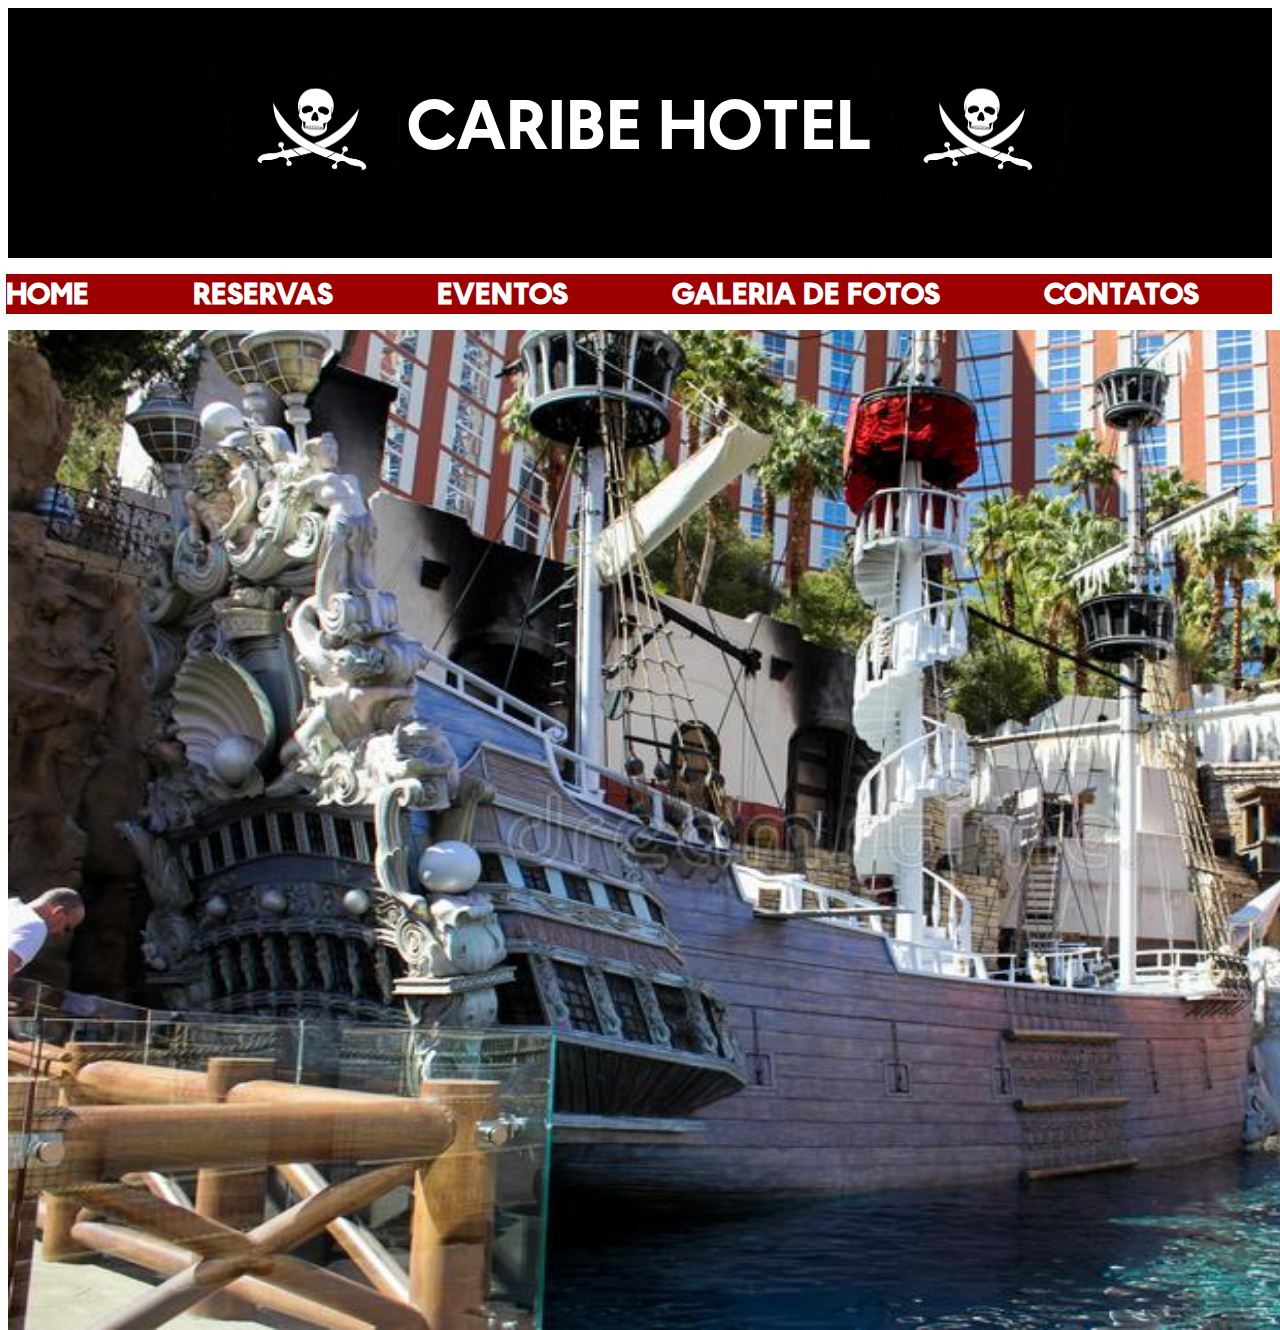
<file: index.html>
<!DOCTYPE html>
<html lang="pt-br">
<head>
    <meta charset="UTF-8">
    <meta http-equiv="X-UA-Compatible" content="IE=edge">
    <meta name="viewport" content="width=device-width, initial-scale=1.0">
    <link rel="stylesheet" href="css/index.css">
    <title>Caribe Hotel</title>
</head>
<body>

    <header>
        <div class="cabecalho">
            <img id="logo" src="imagens/logo.png" alt="pirata_banner">
            <p id="titulo">CARIBE HOTEL</p>
            <img id="logo" src="imagens/logo.png" alt="pirata_banner">
        </div>
        <div class="menu">
            <div id="div1" style="border:1px">
                   <ul id="menu">
                     <li><a href="index.html" target="">HOME</a></li>
                     <li><a href="html/reservas.html" target="">RESERVAS</a></li>
                     <li><a href="html/eventos.html" target="">EVENTOS</a></li>
                     <li><a href="html/galeriafotos.html" target="">GALERIA DE FOTOS</a></li>
                     <li><a href="html/contatos.html" target="">CONTATOS</a></li>
                   </ul>
               </div>
        </div>
        <div id="detalhe"></div>

        <img class="fundo" src="imagens/hotel.jpg" alt="hotel">

    </header>

    <footer>
      <div class="rodape">
        <div>
          <ul class="endereco">
            <li><h1>Endereço</h1></li>
            <li><p>Stratosphere Las Vegas</p></li>
            <li><p>2000 Las Vegas Blvd S</p></li>
            <li><p>NV 89104</p></li>
            <li><p>Buccaneer Bay</p></li>
          </ul>
        </div>

        <div>
          <ul class="contato">
            <li><h1>Contato</h1></li>
            <li><p>Email: antonioneto.va598@academico.ifsul.edu.br</p></li>
            <li><p>Fone: 51955533322</p></li>
            <li><p>Fone: 51988776655</p></li>
            <li><p>Fax: 123-555-0001</p></li>
          </ul>
        </div>

        <div>
          <ul class="composicao">
            <li><h1>Composição</h1></li>
            <li><p>Eventos Diários</p></li>
            <li><p>Parque de diversões</p></li>
            <li><p>Bar aberto 24h</p></li>
            <li><p>Piscina e muito mais</p></li>
          </ul>
        </div>

        <div>
          <ul class="programacao">
            <li><h1>Programação</h1></li>
            <li><p>13:00 - Teatro</p></li>
            <li><p>15:00 - Pintura</p></li>
            <li><p>17:00 - Dança</p></li>
            <li><p>20:00 - Caça ao tesouro</p></li>
          </ul>
        </div>
      </div>

    </footer>

</body>
</html>
</file>
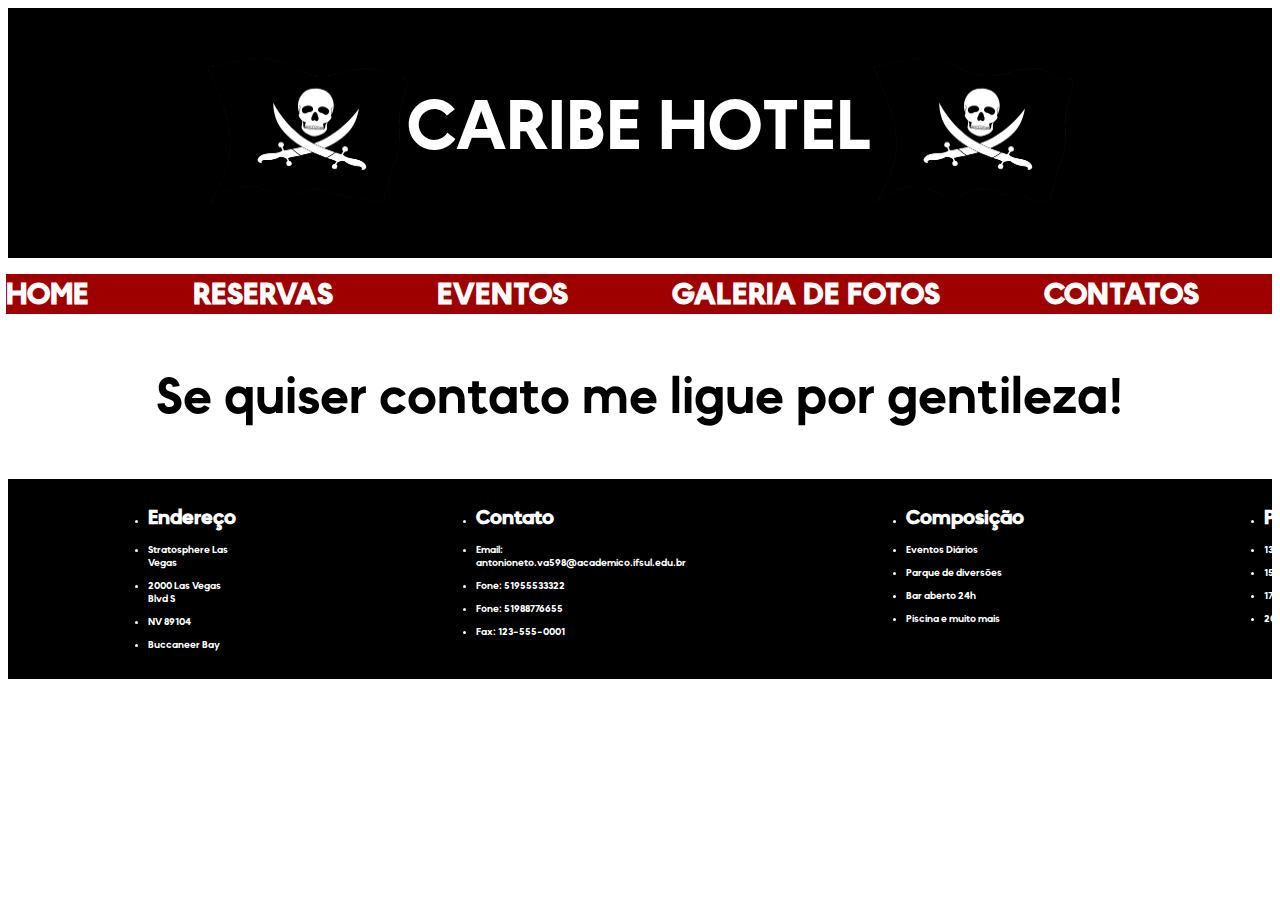
<file: html/contatos.html>
<!DOCTYPE html>
<html lang="en">
<head>
    <meta charset="UTF-8">
    <meta http-equiv="X-UA-Compatible" content="IE=edge">
    <meta name="viewport" content="width=device-width, initial-scale=1.0">
    <link rel="stylesheet" href="../css/contato.css">
    <title>Contato</title>
</head>
<body>
    
    <header>
        <div class="cabecalho">
            <img id="logo" src="../imagens/logo.png" alt="pirata_banner">
            <p id="titulo">CARIBE HOTEL</p>
            <img id="logo" src="../imagens/logo.png" alt="pirata_banner">
        </div>
        <div class="menu">
            <div id="div1" style="border:1px">
                   <ul id="menu">
                     <li><a href="../index.html" target="">HOME</a></li>
                     <li><a href="../html/reservas.html" target="">RESERVAS</a></li>
                     <li><a href="../html/eventos.html" target="">EVENTOS</a></li>
                     <li><a href="galeriafotos.html" target="">GALERIA DE FOTOS</a></li>
                     <li><a href="../html/contatos.html" target="">CONTATOS</a></li>
                   </ul>
               </div>
        </div>
        <div id="detalhe"></div>
    </header>

<div>
  <p class="contas">Se quiser contato me ligue por gentileza!</p>
</div>

    <footer>
        <div class="rodape">
          <div>
            <ul class="endereco">
              <li><h1>Endereço</h1></li>
              <li><p>Stratosphere Las Vegas</p></li>
              <li><p>2000 Las Vegas Blvd S</p></li>
              <li><p>NV 89104</p></li>
              <li><p>Buccaneer Bay</p></li>
            </ul>
          </div>
  
          <div>
            <ul class="contato">
              <li><h1>Contato</h1></li>
              <li><p>Email: antonioneto.va598@academico.ifsul.edu.br</p></li>
              <li><p>Fone: 51955533322</p></li>
              <li><p>Fone: 51988776655</p></li>
              <li><p>Fax: 123-555-0001</p></li>
            </ul>
          </div>
  
          <div>
            <ul class="composicao">
              <li><h1>Composição</h1></li>
              <li><p>Eventos Diários</p></li>
              <li><p>Parque de diversões</p></li>
              <li><p>Bar aberto 24h</p></li>
              <li><p>Piscina e muito mais</p></li>
            </ul>
          </div>
  
          <div>
            <ul class="programacao">
              <li><h1>Programação</h1></li>
              <li><p>13:00 - Teatro</p></li>
              <li><p>15:00 - Pintura</p></li>
              <li><p>17:00 - Dança</p></li>
              <li><p>20:00 - Caça ao tesouro</p></li>
            </ul>
          </div>
        </div>
  
      </footer>

</body>
</html>
</file>
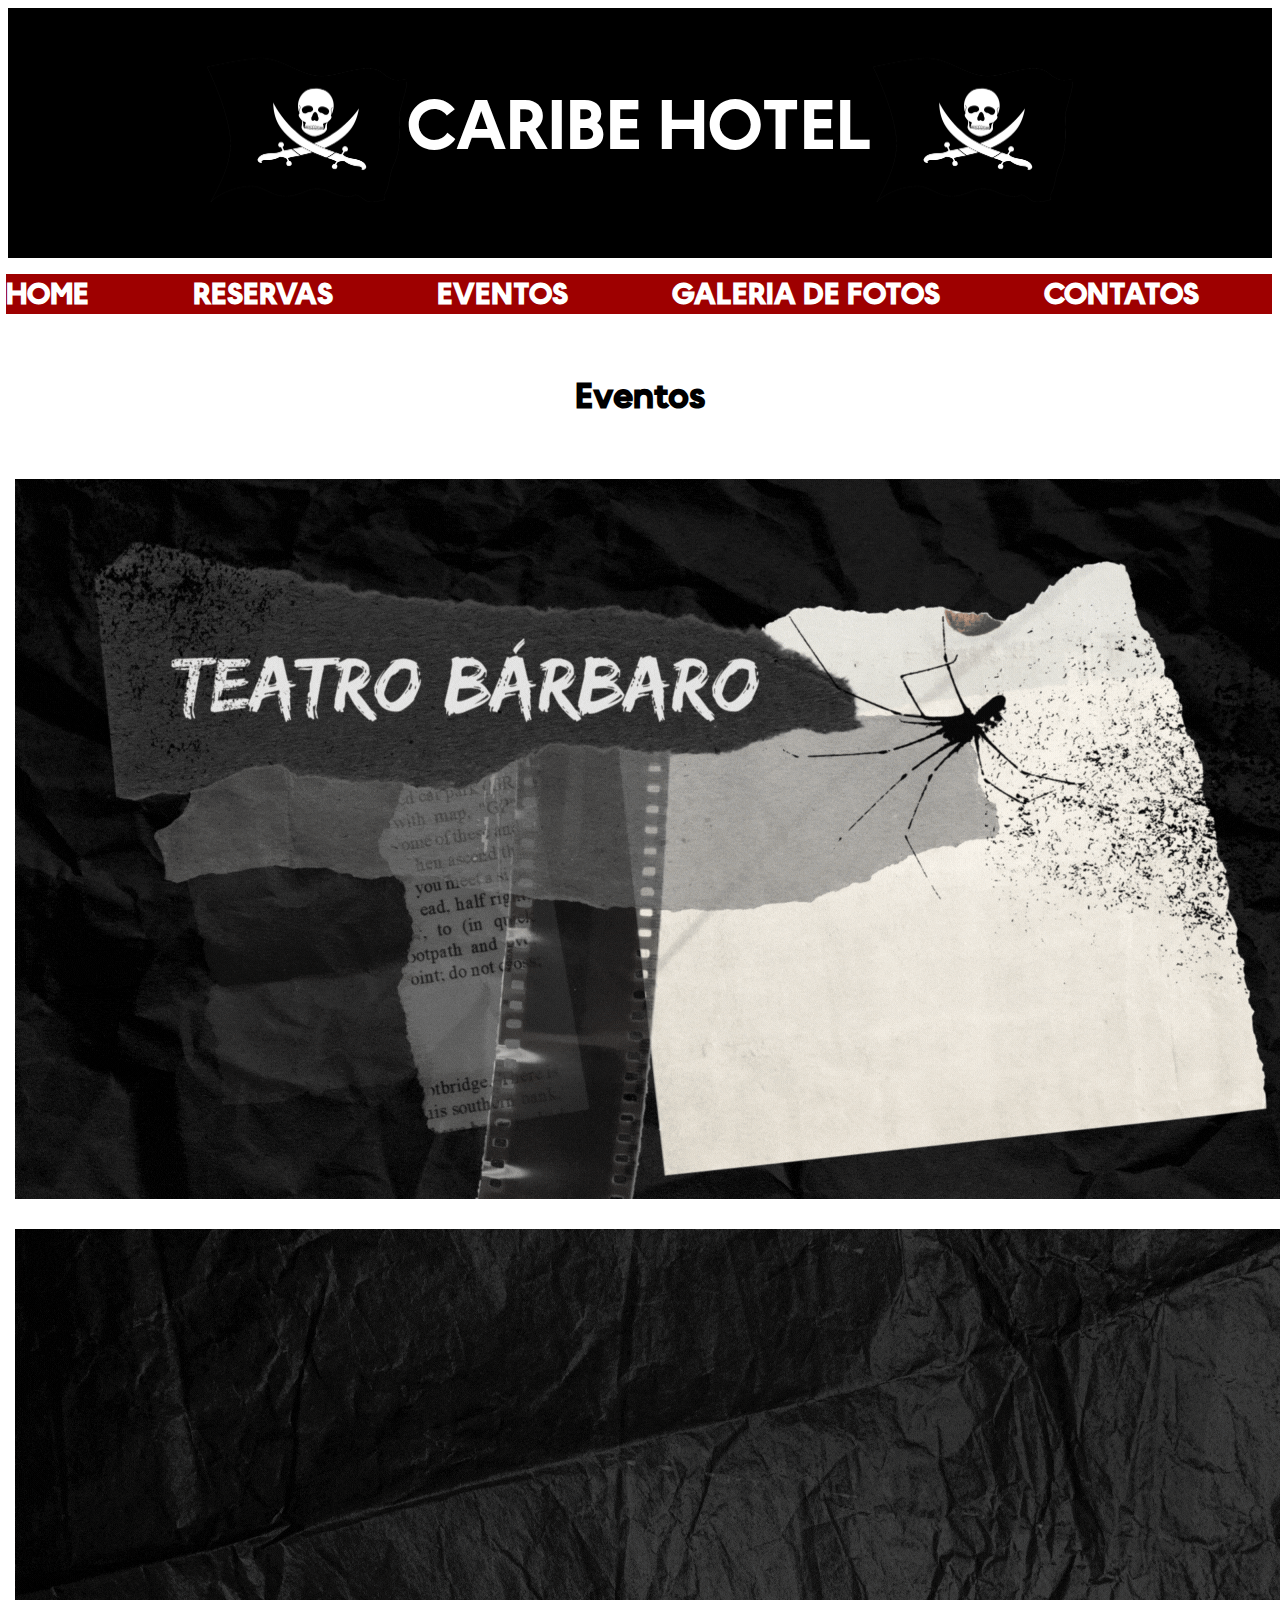
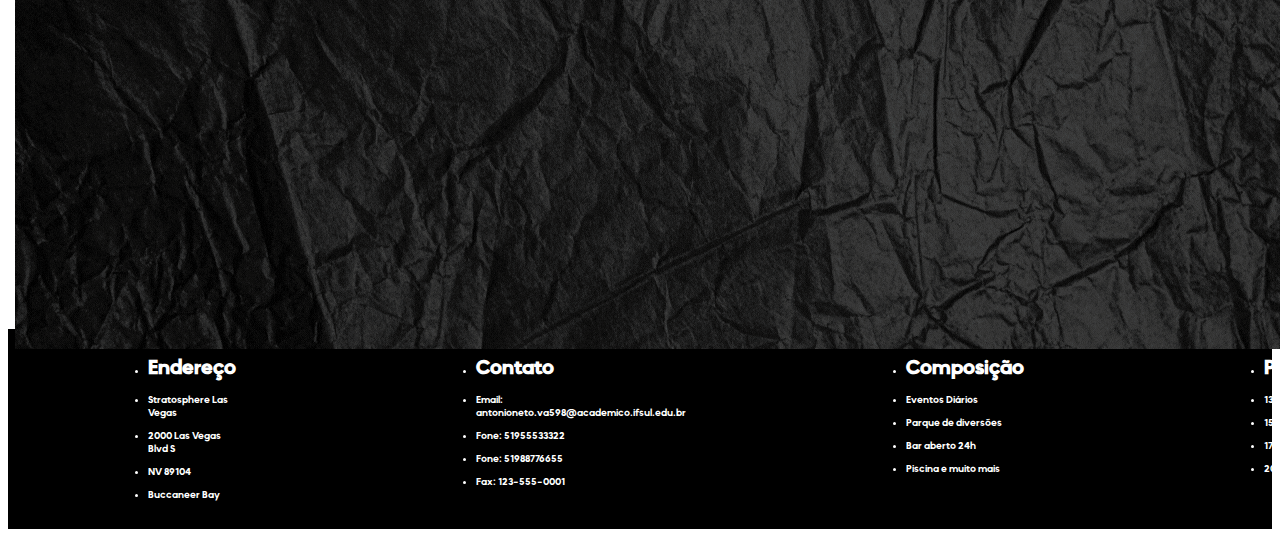
<file: html/eventos.html>
<!DOCTYPE html>
<html lang="en">
<head>
    <meta charset="UTF-8">
    <meta http-equiv="X-UA-Compatible" content="IE=edge">
    <meta name="viewport" content="width=device-width, initial-scale=1.0">
    <link rel="stylesheet" href="../css/eventos.css">
    <title>Eventos</title>
</head>
<body>
    
    <header>
        <div class="cabecalho">
            <img id="logo" src="../imagens/logo.png" alt="pirata_banner">
            <p id="titulo">CARIBE HOTEL</p>
            <img id="logo" src="../imagens/logo.png" alt="pirata_banner">
        </div>
        <div class="menu">
            <div id="div1" style="border:1px">
                   <ul id="menu">
                     <li><a href="../index.html" target="">HOME</a></li>
                     <li><a href="../html/reservas.html" target="">RESERVAS</a></li>
                     <li><a href="eventos.html" target="">EVENTOS</a></li>
                     <li><a href="../html/galeriafotos.html" target="">GALERIA DE FOTOS</a></li>
                     <li><a href="../html/contatos.html" target="">CONTATOS</a></li>
                   </ul>
               </div>
        </div>
        <div id="detalhe"></div>
    </header>

    <div id="div_fundo">
      <p id="p1">Eventos</p>
      </div>
      <div id="div_geral">
        <img id="imagem_destaque" src="../imagens/teatro.gif">
      </div>
      <div id="div_geral2">
         <img id="imagem_destaque" src="../imagens/caçatesouro.gif">
      </div>

    <footer>
        <div class="rodape">
          <div>
            <ul class="endereco">
              <li><h1>Endereço</h1></li>
              <li><p>Stratosphere Las Vegas</p></li>
              <li><p>2000 Las Vegas Blvd S</p></li>
              <li><p>NV 89104</p></li>
              <li><p>Buccaneer Bay</p></li>
            </ul>
          </div>
  
          <div>
            <ul class="contato">
              <li><h1>Contato</h1></li>
              <li><p>Email: antonioneto.va598@academico.ifsul.edu.br</p></li>
              <li><p>Fone: 51955533322</p></li>
              <li><p>Fone: 51988776655</p></li>
              <li><p>Fax: 123-555-0001</p></li>
            </ul>
          </div>
  
          <div>
            <ul class="composicao">
              <li><h1>Composição</h1></li>
              <li><p>Eventos Diários</p></li>
              <li><p>Parque de diversões</p></li>
              <li><p>Bar aberto 24h</p></li>
              <li><p>Piscina e muito mais</p></li>
            </ul>
          </div>
  
          <div>
            <ul class="programacao">
              <li><h1>Programação</h1></li>
              <li><p>13:00 - Teatro</p></li>
              <li><p>15:00 - Pintura</p></li>
              <li><p>17:00 - Dança</p></li>
              <li><p>20:00 - Caça ao tesouro</p></li>
            </ul>
          </div>
        </div>
      </footer>

</body>
</html>
</file>
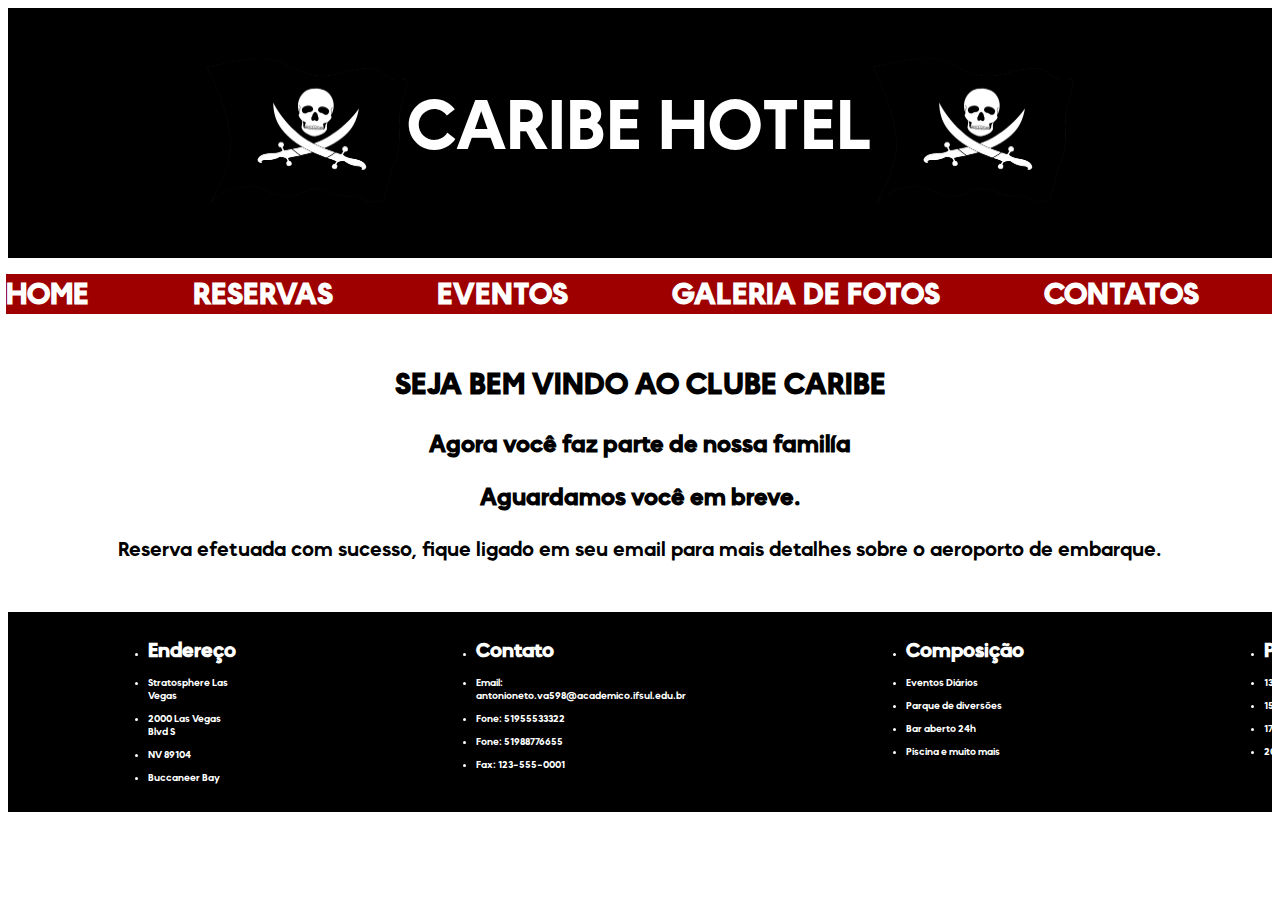
<file: html/fake.html>
<!DOCTYPE html>
<header>
	<meta charset="utf-8">
	<link rel="stylesheet" type="text/css" href="../css/index.css">
</header>
<html>
<body>

	<header>
        <div class="cabecalho">
            <img id="logo" src="../imagens/logo.png" alt="pirata_banner">
            <p id="titulo">CARIBE HOTEL</p>
            <img id="logo" src="../imagens/logo.png" alt="pirata_banner">
        </div>
        <div class="menu">
            <div id="div1" style="border:1px">
                   <ul id="menu">
                     <li><a href="../index.html" target="">HOME</a></li>
                     <li><a href="reservas.html" target="">RESERVAS</a></li>
                     <li><a href="../html/eventos.html" target="">EVENTOS</a></li>
                     <li><a href="../html/galeriafotos.html" target="">GALERIA DE FOTOS</a></li>
                     <li><a href="../html/contatos.html" target="">CONTATOS</a></li>
                   </ul>
               </div>
        </div>
        <div id="detalhe"></div>
    </header>

	<div class="confirmacao">
		<h2>SEJA BEM VINDO AO CLUBE CARIBE</h2>
		<H3>Agora você faz parte de nossa familía</H3>
		<h3>Aguardamos você em breve.</h3>

		<p>Reserva efetuada com sucesso, fique ligado em seu email para mais detalhes sobre o aeroporto de embarque.</p>
	</div>

<footer>
	<div class="rodape">
	  <div>
		<ul class="endereco">
		  <li><h1>Endereço</h1></li>
		  <li><p>Stratosphere Las Vegas</p></li>
		  <li><p>2000 Las Vegas Blvd S</p></li>
		  <li><p>NV 89104</p></li>
		  <li><p>Buccaneer Bay</p></li>
		</ul>
	  </div>

	  <div>
		<ul class="contato">
		  <li><h1>Contato</h1></li>
		  <li><p>Email: antonioneto.va598@academico.ifsul.edu.br</p></li>
		  <li><p>Fone: 51955533322</p></li>
		  <li><p>Fone: 51988776655</p></li>
		  <li><p>Fax: 123-555-0001</p></li>
		</ul>
	  </div>

	  <div>
		<ul class="composicao">
		  <li><h1>Composição</h1></li>
		  <li><p>Eventos Diários</p></li>
		  <li><p>Parque de diversões</p></li>
		  <li><p>Bar aberto 24h</p></li>
		  <li><p>Piscina e muito mais</p></li>
		</ul>
	  </div>

	  <div>
		<ul class="programacao">
		  <li><h1>Programação</h1></li>
		  <li><p>13:00 - Teatro</p></li>
		  <li><p>15:00 - Pintura</p></li>
		  <li><p>17:00 - Dança</p></li>
		  <li><p>20:00 - Caça ao tesouro</p></li>
		</ul>
	  </div>
	</div>
  </footer>


</body>
</html>
</file>
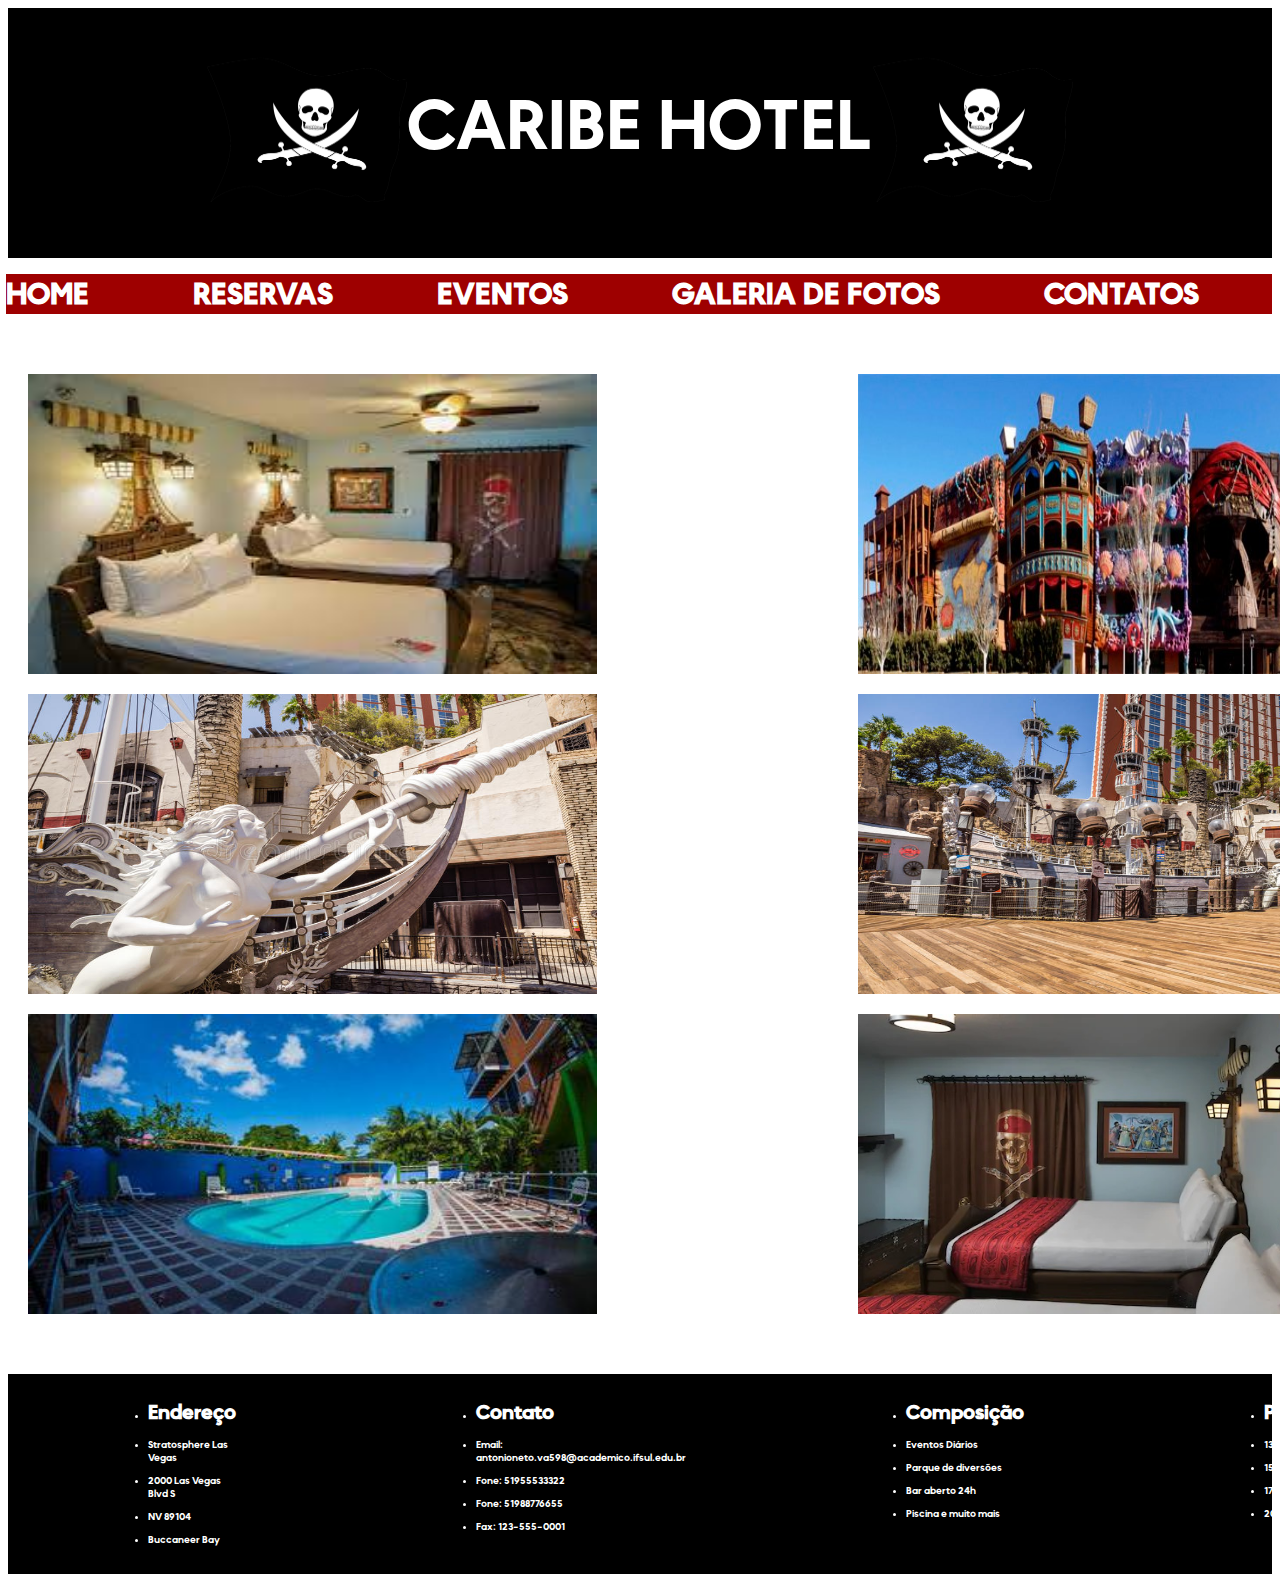
<file: html/galeriafotos.html>
<!DOCTYPE html>
<html lang="en">
<head>
    <meta charset="UTF-8">
    <meta http-equiv="X-UA-Compatible" content="IE=edge">
    <meta name="viewport" content="width=device-width, initial-scale=1.0">
    <link rel="stylesheet" href="../css/fotos.css">
    <title>Galeria de Fotos</title>
</head>
<body>
    
    <header>
        <div class="cabecalho">
            <img id="logo" src="../imagens/logo.png" alt="pirata_banner">
            <p id="titulo">CARIBE HOTEL</p>
            <img id="logo" src="../imagens/logo.png" alt="pirata_banner">
        </div>
        <div class="menu">
            <div id="div1" style="border:1px">
                   <ul id="menu">
                     <li><a href="../index.html" target="">HOME</a></li>
                     <li><a href="../html/reservas.html" target="">RESERVAS</a></li>
                     <li><a href="../html/eventos.html" target="">EVENTOS</a></li>
                     <li><a href="galeriafotos.html" target="">GALERIA DE FOTOS</a></li>
                     <li><a href="../html/contatos.html" target="">CONTATOS</a></li>
                   </ul>
               </div>
        </div>
        <div id="detalhe"></div>
    </header>

    <div id="div_fundo">
  
    <div id="div2">
    <img id="imagem_banner" src="../imagens/download.jfif">  
    </div>
  
      <div id="div3">
      <img id="imagem_banner" src="../imagens/hotelpirate.jpg">  
      </div>
  
        <div id="div2">
        <img id="imagem_banner" src="../imagens/navio.jpg">  
        </div>
  
          <div id="div3">
          <img id="imagem_banner" src="../imagens/pier.jpg">  
          </div>
  
           <div id="div2">
        <img id="imagem_banner" src="../imagens/piscina.jpg">  
        </div>
  
          <div id="div3">
          <img id="imagem_banner" src="../imagens/quarto.jpg">  
          </div>
  </div>

    <footer>
        <div class="rodape">
          <div>
            <ul class="endereco">
              <li><h1>Endereço</h1></li>
              <li><p>Stratosphere Las Vegas</p></li>
              <li><p>2000 Las Vegas Blvd S</p></li>
              <li><p>NV 89104</p></li>
              <li><p>Buccaneer Bay</p></li>
            </ul>
          </div>
  
          <div>
            <ul class="contato">
              <li><h1>Contato</h1></li>
              <li><p>Email: antonioneto.va598@academico.ifsul.edu.br</p></li>
              <li><p>Fone: 51955533322</p></li>
              <li><p>Fone: 51988776655</p></li>
              <li><p>Fax: 123-555-0001</p></li>
            </ul>
          </div>
  
          <div>
            <ul class="composicao">
              <li><h1>Composição</h1></li>
              <li><p>Eventos Diários</p></li>
              <li><p>Parque de diversões</p></li>
              <li><p>Bar aberto 24h</p></li>
              <li><p>Piscina e muito mais</p></li>
            </ul>
          </div>
  
          <div>
            <ul class="programacao">
              <li><h1>Programação</h1></li>
              <li><p>13:00 - Teatro</p></li>
              <li><p>15:00 - Pintura</p></li>
              <li><p>17:00 - Dança</p></li>
              <li><p>20:00 - Caça ao tesouro</p></li>
            </ul>
          </div>
        </div>
  
      </footer>

</body>
</html>
</file>
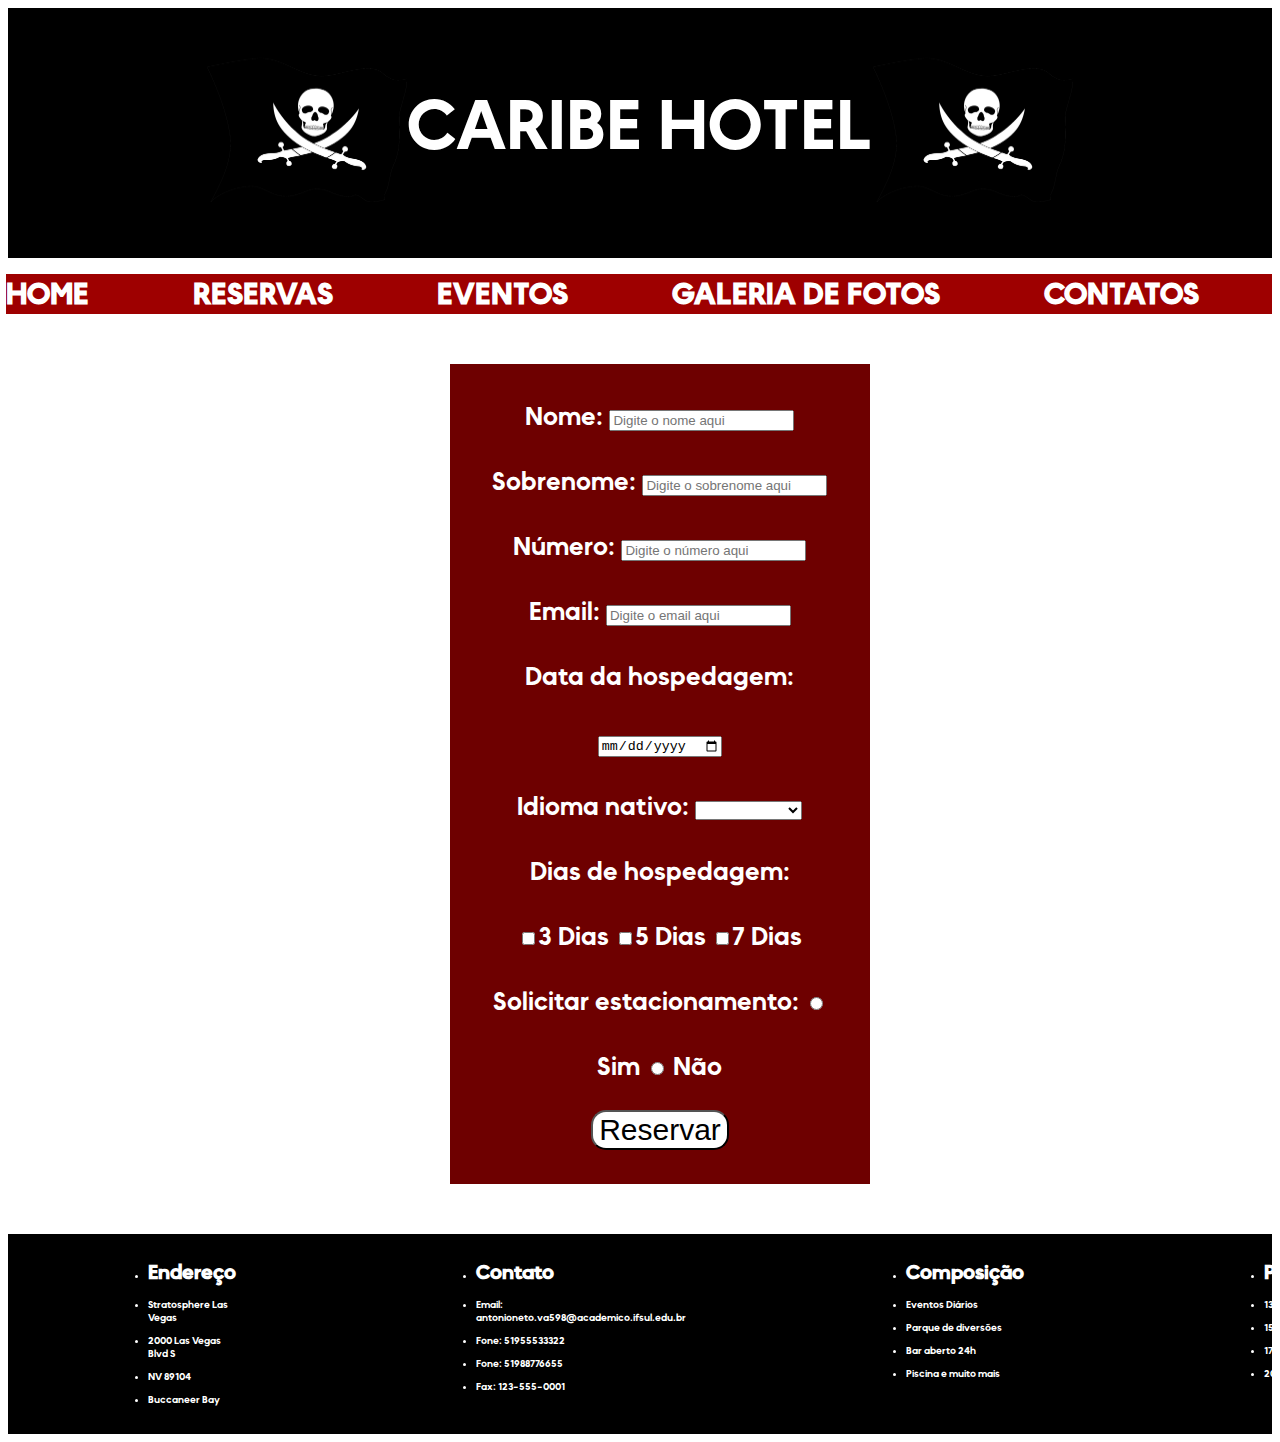
<file: html/reservas.html>
<!DOCTYPE html>
<html lang="en">
<head>
    <meta charset="UTF-8">
    <meta http-equiv="X-UA-Compatible" content="IE=edge">
    <meta name="viewport" content="width=device-width, initial-scale=1.0">
    <link rel="stylesheet" href="../css/reservas.css">
    <title>Reservas</title>
</head>
<body>
    
    <header>
        <div class="cabecalho">
            <img id="logo" src="../imagens/logo.png" alt="pirata_banner">
            <p id="titulo">CARIBE HOTEL</p>
            <img id="logo" src="../imagens/logo.png" alt="pirata_banner">
        </div>
        <div class="menu">
            <div id="div1" style="border:1px">
                   <ul id="menu">
                     <li><a href="../index.html" target="">HOME</a></li>
                     <li><a href="reservas.html" target="">RESERVAS</a></li>
                     <li><a href="../html/eventos.html" target="">EVENTOS</a></li>
                     <li><a href="../html/galeriafotos.html" target="">GALERIA DE FOTOS</a></li>
                     <li><a href="../html/contatos.html" target="">CONTATOS</a></li>
                   </ul>
               </div>
        </div>
        <div id="detalhe"></div>
    </header>

    <div class="reserva">
        <form class="formulario" action="../html/fake.html" method="GET">
            <label class="label">Nome:</label>
            <input id="input" type="text" name="nome" placeholder="Digite o nome aqui" required tabindex="1">
            <br>
            <label class="label" for="sobrenome">Sobrenome:</label>
               <input id="input" type="text" name="sobrenome" placeholder="Digite o sobrenome aqui" required>
               <br>
               <label class="label" for="numero">Número:</label>
            <input id="input" type="text" name="idade" placeholder="Digite o número aqui">
            <br>
            <label class="label">Email:</label>
            <input id="input" type="email" name="email" placeholder="Digite o email aqui">
            <br>
            <label class="label" for="data">Data da hospedagem:</label>
            <input id="input" type="date" name="data" >
            <br>
            <label class="label" for="linguagem">Idioma nativo:</label>
            <select id="select" name="linguagens">
                <option value=""></option>
                <option value="INGLÊS">INGLÊS</option>
                <option value="ESPANHOL">ESPANHOL</option>
                <option value="PORTUGUÊS">PORTUGUÊS</option>
            </select>
            <br>
            <label class="label" for="linguagens">Dias de hospedagem:</label>
            <br>
            <input class="checkbox" type ="checkbox" value="css" name="linguagens">3 Dias
            <input class="checkbox" type="checkbox" value="html" name="linguagens">5 Dias
            <input class="checkbox" type="checkbox" value= "php" name=" linguagens">7 Dias
            <br>
            <label class="label" for="time">Solicitar estacionamento:</label>
            <input id="radio" type="radio" value="inter" name="time-preferido"> Sim
            <input id="radio" type="radio" value="gremio" name="time-preferido"> Não
            <br>
            <input class="botao" id="enviar" type="submit" value="Reservar" tabindex="2">
        </form>
       </div>

 <footer>
      <div class="rodape">
        <div>
          <ul class="endereco">
            <li><h1>Endereço</h1></li>
            <li><p>Stratosphere Las Vegas</p></li>
            <li><p>2000 Las Vegas Blvd S</p></li>
            <li><p>NV 89104</p></li>
            <li><p>Buccaneer Bay</p></li>
          </ul>
        </div>

        <div>
          <ul class="contato">
            <li><h1>Contato</h1></li>
            <li><p>Email: antonioneto.va598@academico.ifsul.edu.br</p></li>
            <li><p>Fone: 51955533322</p></li>
            <li><p>Fone: 51988776655</p></li>
            <li><p>Fax: 123-555-0001</p></li>
          </ul>
        </div>

        <div>
          <ul class="composicao">
            <li><h1>Composição</h1></li>
            <li><p>Eventos Diários</p></li>
            <li><p>Parque de diversões</p></li>
            <li><p>Bar aberto 24h</p></li>
            <li><p>Piscina e muito mais</p></li>
          </ul>
        </div>

        <div>
          <ul class="programacao">
            <li><h1>Programação</h1></li>
            <li><p>13:00 - Teatro</p></li>
            <li><p>15:00 - Pintura</p></li>
            <li><p>17:00 - Dança</p></li>
            <li><p>20:00 - Caça ao tesouro</p></li>
          </ul>
        </div>
      </div>
    </footer>

</body>
</html>
</file>
<file: css/index.css>
@font-face {
  font-family: fonte;
  src: url(../fonte/MADEOkineSansPERSONALUSE-Medium.otf);
}

.cabecalho{
  background-color: rgb(0, 0, 0);
  width: auto;
  height: 250px;
  display: flex;
  align-items: center;
  justify-content: center;
}

#titulo{
  font-family: fonte;
  color: white;
  font-size: 70px;
  margin-top: 55px;
  text-align: center;

}

.menu{
  background-color: rgb(158, 0, 0);
  width: auto;
  height: auto;
}

#detalhe{
  background-color: rgb(199, 146, 0);
  width: auto;
  height: auto;
}

ul#menu li {
 display: inline;
 position: sticky; 
}

ul#menu li a {
  font-family: fonte;
  background-color: rgb(158, 0, 0);
  font-weight: bolder; /* para negrito; */
  color: white;
  font-size: 30px;
  text-decoration: none;
  opacity: 1;
  margin-left: 70px;
  margin-right: 30px;
}

ul#menu li a:hover {
  color: black;
  font-size: 30px;
  font-weight: bolder;
  font-family: fonte;
}

#div1{
  margin-left: -330px;
  margin-right: auto;
  width: 140%;
  text-align: center;
}  

#logo{
  width: 200px;
  height: 170px;
  margin-bottom: 32px;
}

.fundo{
  
  float: inline-start;
  width: 1650px;
  height: 1000px;
}

.rodape{
  background-color: rgb(0, 0, 0);
  width: auto;
  height: 200px;
  display: flex;
  align-items: left;
}

.endereco{
  color: white;
  font-family: fonte;
  text-decoration: none;
  font-size: 10px;
  margin-top: 25px;
  margin-left: 100px;
}

.contato{
  color: white;
  font-family: fonte;
  text-decoration: none;
  font-size: 10px;
  margin-top: 25px;
  margin-left: 200px;
}

.composicao{
  color: white;
  font-family: fonte;
  text-decoration: none;
  font-size: 10px;
  margin-top: 25px;
  margin-left: 180px;
}

.programacao{
  color: white;
  font-family: fonte;
  text-decoration: none;
  font-size: 10px;
  margin-top: 25px;
  margin-left: 200px;
}

.confirmacao{
  font-family: fonte;
  font-size: 20px;
  margin-top: 50px;
  margin-bottom: 50px;
  text-align: center;
}
</file>
<file: css/contato.css>
@font-face {
    font-family: fonte;
    src: url(../fonte/MADEOkineSansPERSONALUSE-Medium.otf);
  }
  
  .cabecalho{
    background-color: rgb(0, 0, 0);
    width: auto;
    height: 250px;
    display: flex;
    align-items: center;
    justify-content: center;
  }
  
  #titulo{
    font-family: fonte;
    color: white;
    font-size: 70px;
    margin-top: 55px;
    text-align: center;
  
  }
  
  .menu{
    background-color: rgb(158, 0, 0);
    width: auto;
    height: auto;
  }
  
  #detalhe{
    background-color: rgb(199, 146, 0);
    width: auto;
    height: auto;
  }
  
  ul#menu li {
   display: inline;
   position: sticky; 
  }
  
  ul#menu li a {
    font-family: fonte;
    background-color: rgb(158, 0, 0);
    font-weight: bolder; /* para negrito; */
    color: white;
    font-size: 30px;
    text-decoration: none;
    opacity: 1;
    margin-left: 70px;
    margin-right: 30px;
  }
  
  ul#menu li a:hover {
    color: black;
    font-size: 30px;
    font-weight: bolder;
    font-family: fonte;
  }
  
  #div1{
    margin-left: -330px;
    margin-right: auto;
    width: 140%;
    text-align: center;
  }  
  
  #logo{
    width: 200px;
    height: 170px;
    margin-bottom: 32px;
  }
  
  .fundo{
    
    float: inline-start;
    width: 1650px;
    height: 1000px;
  }
  
  .rodape{
    background-color: rgb(0, 0, 0);
    width: auto;
    height: 200px;
    display: flex;
    align-items: left;
  }
  
  .endereco{
    color: white;
    font-family: fonte;
    text-decoration: none;
    font-size: 10px;
    margin-top: 25px;
    margin-left: 100px;
  }
  
  .contato{
    color: white;
    font-family: fonte;
    text-decoration: none;
    font-size: 10px;
    margin-top: 25px;
    margin-left: 200px;
  }
  
  .composicao{
    color: white;
    font-family: fonte;
    text-decoration: none;
    font-size: 10px;
    margin-top: 25px;
    margin-left: 180px;
  }
  
  .programacao{
    color: white;
    font-family: fonte;
    text-decoration: none;
    font-size: 10px;
    margin-top: 25px;
    margin-left: 200px;
  }
  
  .confirmacao{
    font-family: fonte;
    font-size: 20px;
    margin-top: 50px;
    margin-bottom: 50px;
    text-align: center;
  }

  .contas{
    text-align: center;
    font-family: fonte;
    font-size: 50px;
  }
</file>
<file: css/eventos.css>
@font-face {
    font-family: fonte;
    src: url(../fonte/MADEOkineSansPERSONALUSE-Medium.otf);
  }
  
  .cabecalho{
    background-color: rgb(0, 0, 0);
    width: auto;
    height: 250px;
    display: flex;
    align-items: center;
    justify-content: center;
  }
  
  #titulo{
    font-family: fonte;
    color: white;
    font-size: 70px;
    margin-top: 55px;
    text-align: center;
  
  }
  
  .menu{
    background-color: rgb(158, 0, 0);
    width: auto;
    height: auto;
  }
  
  #detalhe{
    background-color: rgb(199, 146, 0);
    width: auto;
    height: auto;
  }
  
  ul#menu li {
   display: inline;
   position: sticky; 
  }
  
  ul#menu li a {
    font-family: fonte;
    background-color: rgb(158, 0, 0);
    font-weight: bolder; /* para negrito; */
    color: white;
    font-size: 30px;
    text-decoration: none;
    opacity: 1;
    margin-left: 70px;
    margin-right: 30px;
  }
  
  ul#menu li a:hover {
    color: black;
    font-size: 30px;
    font-weight: bolder;
    font-family: fonte;
  }
  
  #div1{
    margin-left: -330px;
    margin-right: auto;
    width: 140%;
    text-align: center;
  }  
  
  #logo{
    width: 200px;
    height: 170px;
    margin-bottom: 32px;
  }
  
  .fundo{
    
    float: inline-start;
    width: 1650px;
    height: 1000px;
  }
  
  .rodape{
    background-color: rgb(0, 0, 0);
    width: auto;
    height: 200px;
    display: flex;
    align-items: left;
  }
  
  .endereco{
    color: white;
    font-family: fonte;
    text-decoration: none;
    font-size: 10px;
    margin-top: 25px;
    margin-left: 100px;
  }
  
  .contato{
    color: white;
    font-family: fonte;
    text-decoration: none;
    font-size: 10px;
    margin-top: 25px;
    margin-left: 200px;
  }
  
  .composicao{
    color: white;
    font-family: fonte;
    text-decoration: none;
    font-size: 10px;
    margin-top: 25px;
    margin-left: 180px;
  }
  
  .programacao{
    color: white;
    font-family: fonte;
    text-decoration: none;
    font-size: 10px;
    margin-top: 25px;
    margin-left: 200px;
  }

  #p1{
    margin-top: 15px;
    font-weight: bolder;
    font-size: 35px;
    font-family: fonte;
    text-align: center;
}

#div_geral{
  background-color: white;
  margin-left: auto;
  margin-right: auto;
  height: 700px;
  width: 1250px;
}

#div_geral2{
  background-color: white;
  margin-top: 50px;
  margin-left: auto;
  margin-right: auto;
  height: 700px;
  width: 1250px;
}

#div_fundo{
  margin-top: 60px;
  margin-bottom: 60px;
}
</file>
<file: css/fotos.css>
@font-face {
    font-family: fonte;
    src: url(../fonte/MADEOkineSansPERSONALUSE-Medium.otf);
  }
  
  .cabecalho{
    background-color: rgb(0, 0, 0);
    width: auto;
    height: 250px;
    display: flex;
    align-items: center;
    justify-content: center;
  }
  
  #titulo{
    font-family: fonte;
    color: white;
    font-size: 70px;
    margin-top: 55px;
    text-align: center;
  
  }
  
  .menu{
    background-color: rgb(158, 0, 0);
    width: auto;
    height: auto;
  }
  
  #detalhe{
    background-color: rgb(199, 146, 0);
    width: auto;
    height: auto;
  }
  
  ul#menu li {
   display: inline;
   position: sticky; 
  }
  
  ul#menu li a {
    font-family: fonte;
    background-color: rgb(158, 0, 0);
    font-weight: bolder; /* para negrito; */
    color: white;
    font-size: 30px;
    text-decoration: none;
    opacity: 1;
    margin-left: 70px;
    margin-right: 30px;
  }
  
  ul#menu li a:hover {
    color: black;
    font-size: 30px;
    font-weight: bolder;
    font-family: fonte;
  }
  
  #div1{
    margin-left: -330px;
    margin-right: auto;
    width: 140%;
    text-align: center;
  }  
  
  #logo{
    width: 200px;
    height: 170px;
    margin-bottom: 32px;
  }
  
  .fundo{
    
    float: inline-start;
    width: 1650px;
    height: 1000px;
  }
  
  .rodape{
    background-color: rgb(0, 0, 0);
    width: auto;
    height: 200px;
    display: flex;
    align-items: left;
  }
  
  .endereco{
    color: white;
    font-family: fonte;
    text-decoration: none;
    font-size: 10px;
    margin-top: 25px;
    margin-left: 100px;
  }
  
  .contato{
    color: white;
    font-family: fonte;
    text-decoration: none;
    font-size: 10px;
    margin-top: 25px;
    margin-left: 200px;
  }
  
  .composicao{
    color: white;
    font-family: fonte;
    text-decoration: none;
    font-size: 10px;
    margin-top: 25px;
    margin-left: 180px;
  }
  
  .programacao{
    color: white;
    font-family: fonte;
    text-decoration: none;
    font-size: 10px;
    margin-top: 25px;
    margin-left: 200px;
  }
  
  .galeria{
    display: inline;

  }

  .foto{
    display: inline-block;
    width: 300px;
    height: 250px;
  }

  #div2{
    background-color: red;
    margin-top: 20px;
    margin-left: 20px;
    margin-right: 20px;
    height: 300px;
    width: 45%;
  }

   #div3{
    background-color: blue;
    margin-top: -300px;
    margin-left: 850px;
    margin-right: 20px;
    height: 300px;
    width: 45%;
  }

  #div_fundo{
    margin-top: 60px;
    margin-left: auto;
    margin-right: auto;
    margin-bottom: 60px;
}

#imagem_banner {
  height: 300px;
  width: 100%;
  margin-left: auto;
  margin-right: auto;
}
</file>
<file: css/reservas.css>
@charset "utf-8";
/* CSS Document */

@font-face {
    font-family: fonte;
    src: url(../fonte/MADEOkineSansPERSONALUSE-Medium.otf);
  }
  
  .cabecalho{
    background-color: rgb(0, 0, 0);
    width: auto;
    height: 250px;
    display: flex;
    align-items: center;
    justify-content: center;
  }
  
  #titulo{
    font-family: fonte;
    color: white;
    font-size: 70px;
    margin-top: 55px;
    text-align: center;
  
  }
  
  .menu{
    background-color: rgb(158, 0, 0);
    width: auto;
    height: auto;
  }
  
  #detalhe{
    background-color: rgb(199, 146, 0);
    width: auto;
    height: auto;
  }
  
  ul#menu li {
   display: inline;
   position: sticky; 
  }
  
  ul#menu li a {
    font-family: fonte;
    background-color: rgb(158, 0, 0);
    font-weight: bolder; /* para negrito; */
    color: white;
    font-size: 30px;
    text-decoration: none;
    opacity: 1;
    margin-left: 70px;
    margin-right: 30px;
  }
  
  ul#menu li a:hover {
    color: black;
    font-size: 30px;
    font-weight: bolder;
    font-family: fonte;
  }
  
  #div1{
    margin-left: -330px;
    margin-right: auto;
    width: 140%;
    text-align: center;
  }  
  
  #logo{
    width: 200px;
    height: 170px;
    margin-bottom: 32px;
  }
  
  
  .rodape{
    background-color: rgb(0, 0, 0);
    width: auto;
    height: 200px;
    display: flex;
    align-items: left;
  }
  
  .endereco{
    color: white;
    font-family: fonte;
    text-decoration: none;
    font-size: 10px;
    margin-top: 25px;
    margin-left: 100px;
  }
  
  .contato{
    color: white;
    font-family: fonte;
    text-decoration: none;
    font-size: 10px;
    margin-top: 25px;
    margin-left: 200px;
  }
  
  .composicao{
    color: white;
    font-family: fonte;
    text-decoration: none;
    font-size: 10px;
    margin-top: 25px;
    margin-left: 180px;
  }
  
  .programacao{
    color: white;
    font-family: fonte;
    text-decoration: none;
    font-size: 10px;
    margin-top: 25px;
    margin-left: 200px;
  }

.reserva{
  background-color: rgb(110, 0, 0);
  text-align: center;
  width: 30%;
  height: 30%;
  margin-top: 50px;
  margin-bottom: 50px;
  display: flex;
  justify-content: center;
  margin-left: 35%;
  padding: 20px;
}
  
.formulario{
  font-family: fonte;
  color: white;
  font-size: 25px;
  line-height: 2.6;
}

.botao{
font-size: 30px;
background-color: rgb(255, 255, 255);
border-radius: 15px;
}
</file>
